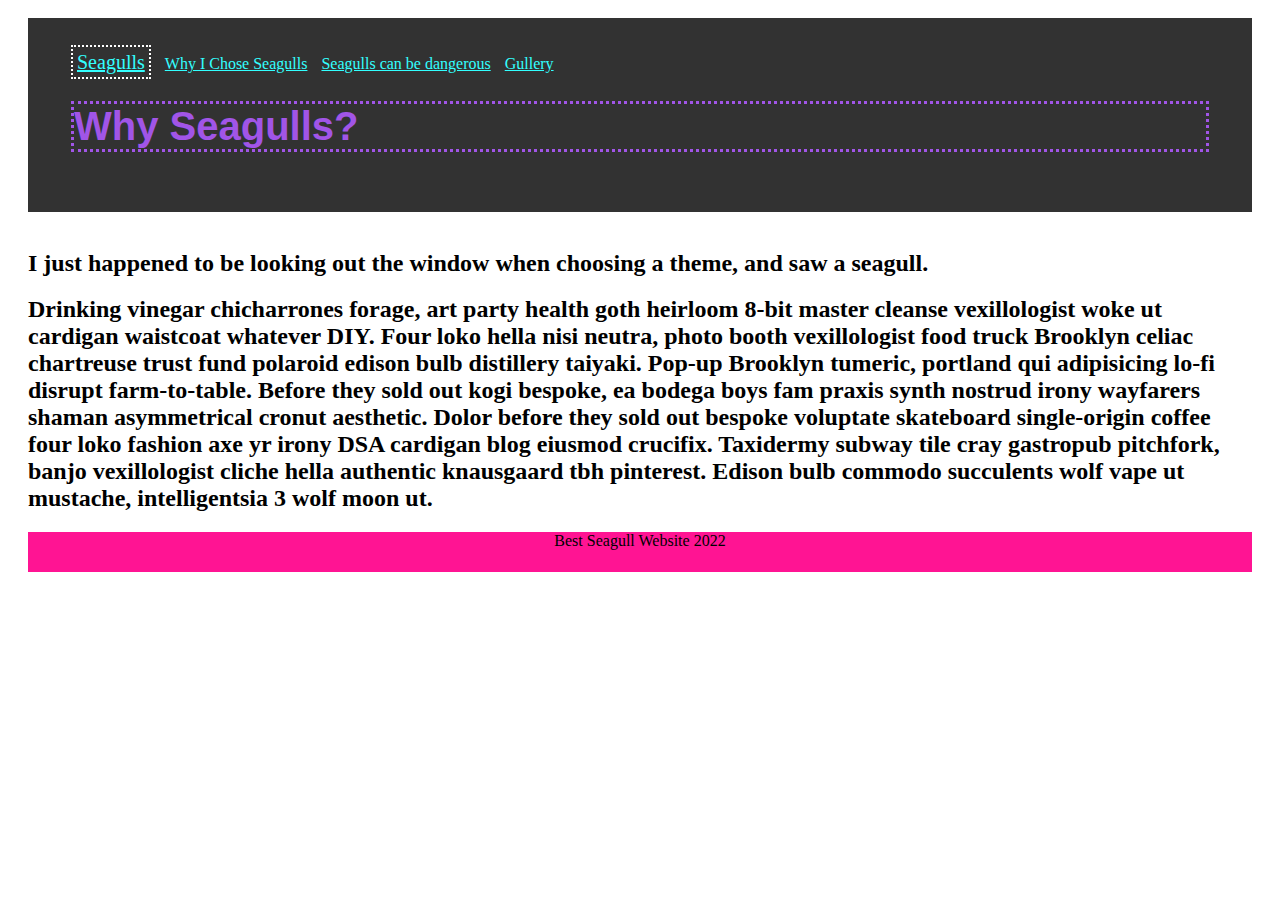
<file: page2.html>
<!DOCTYPE html>
<html lang="en">
<head>
    <meta charset="UTF-8">
    <meta http-equiv="X-UA-Compatible" content="IE=edge">
    <meta name="viewport" content="width=device-width, initial-scale=1.0">
    <title>Page 2</title>
    <link rel="stylesheet" href="styles.css">
</head>
<div class="page-container">
    <header>
        <nav>
            <a 
            style="
            border: 2px dotted white; padding: 4px;
            font-style: bold;
            font-size: 20px;"
             href="https://jamesbpea.github.io/index.html">Seagulls</a>
            <a href="https://jamesbpea.github.io/page2.html">Why I Chose Seagulls</a>
            <a href="https://jamesbpea.github.io/page3.html">Seagulls can be dangerous</a>
            <a href="https://jamesbpea.github.io/page4.html">Gullery</a>
        </nav>
    </header>
<body>
    <h1>Why Seagulls?</h1>
    </div>
    <br>

    <h2>I just happened to be looking out the window when choosing a theme, and saw a seagull.</h2>

    <h2>Drinking vinegar chicharrones forage, art party health goth heirloom 8-bit master cleanse vexillologist woke ut cardigan waistcoat whatever DIY. Four loko hella nisi neutra, photo booth vexillologist food truck Brooklyn celiac chartreuse trust fund polaroid edison bulb distillery taiyaki. Pop-up Brooklyn tumeric, portland qui adipisicing lo-fi disrupt farm-to-table. Before they sold out kogi bespoke, ea bodega boys fam praxis synth nostrud irony wayfarers shaman asymmetrical cronut aesthetic. Dolor before they sold out bespoke voluptate skateboard single-origin coffee four loko fashion axe yr irony DSA cardigan blog eiusmod crucifix. Taxidermy subway tile cray gastropub pitchfork, banjo vexillologist cliche hella authentic knausgaard tbh pinterest. Edison bulb commodo succulents wolf vape ut mustache, intelligentsia 3 wolf moon ut.
    </h2> 
</body>
</div>
<footer>Best Seagull Website 2022</footer>
</html>
</file>
<file: styles.css>
body {
    background-image: url("https://images.freeimages.com/images/large-previews/517/australian-seagull-2-1615355.jpg");
    padding: 10px 20px;
  }
  
  h1 {
    font-size: 40px;
    font-family: 'Gill Sans', 'Gill Sans MT', Calibri, 'Trebuchet MS', sans-serif;
    border-style: dotted;
    color: blueviolet;
  }

   h2 {color: black;}
  
  p {
    font-size: 24px;
    color: blueviolet;
    font-family: 'Times New Roman', Times, serif;
  }
  
  div {
    height: 100px;
    width: 100px;
    border-style: dotted;
  }
  
  ol {
    list-style-type: a;
  }
  
  ul {
    list-style-type: square;
  }

  a {
    color: aqua;
    font-size: 16px;
    font-family: 'Times New Roman', Times, serif;
    margin-right: 10px;
  }

.page-container {
    background-color: black;
    opacity: 80%;
    height: 100%;
    width: auto;
    padding: 30px 40px;
}

footer{
    background-color: deeppink;
    text-align: center;
    height: 40px;
}
</file>
